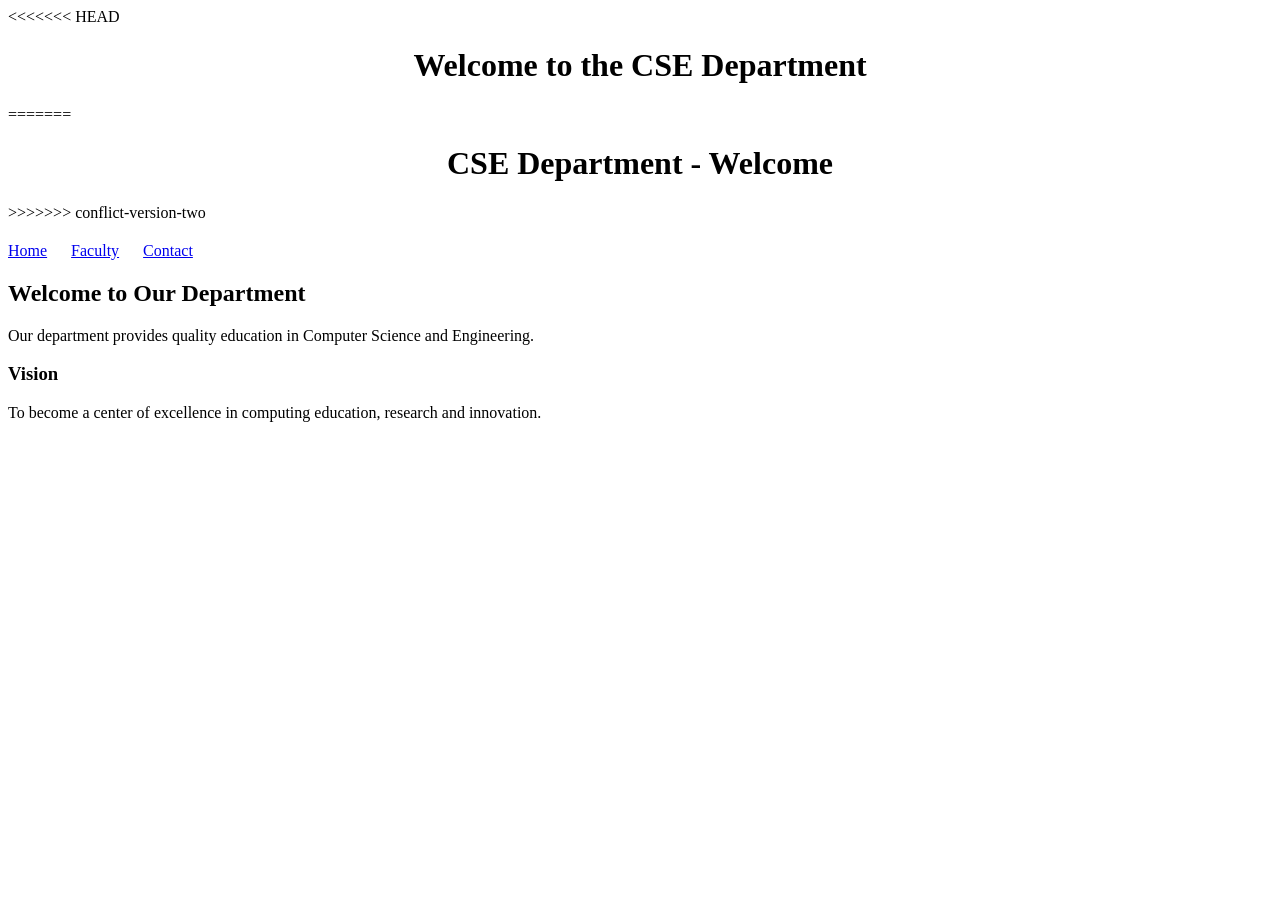
<file: index.html>
<!DOCTYPE html>
<html>
<head>
  <title>CSE Department</title>
  <link rel="stylesheet" href="style.css">
</head>
<body>
<<<<<<< HEAD
  <h1>Welcome to the CSE Department</h1>
=======
  <h1>CSE Department - Welcome</h1>
>>>>>>> conflict-version-two
  <nav>
    <a href="index.html">Home</a>
    <a href="faculty.html">Faculty</a>
    <a href="contact.html">Contact</a>
  </nav>
  <h2>Welcome to Our Department</h2>
  <p>Our department provides quality education in Computer Science and Engineering.</p>
  <h3>Vision</h3>
  <p>To become a center of excellence in computing education, research and innovation.</p>
</body>
</html>
</file>
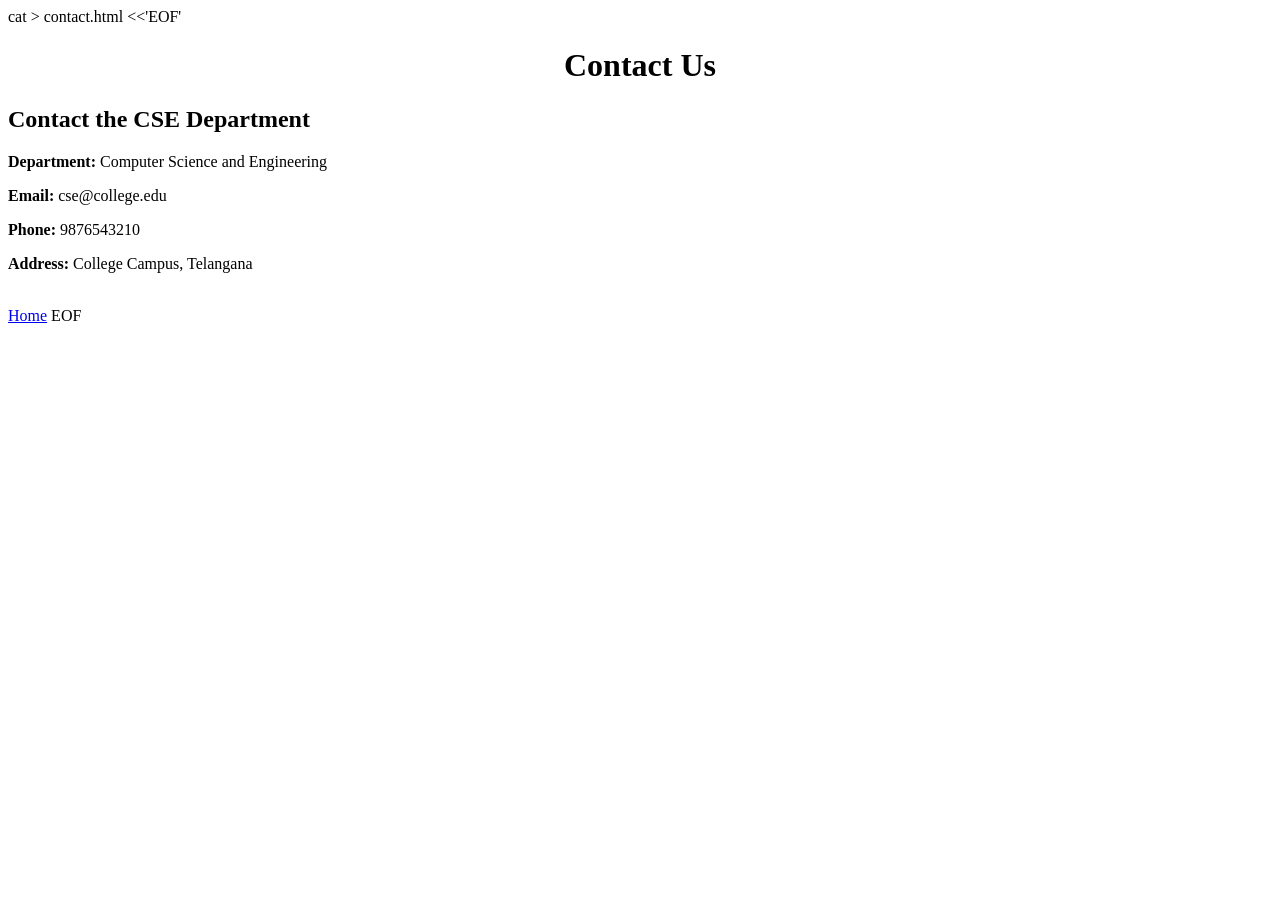
<file: contact.html>
cat > contact.html <<'EOF'
<!DOCTYPE html>
<html>
<head>
  <title>Contact - CSE Department</title>
  <link rel="stylesheet" href="style.css">
</head>
<body>
  <h1>Contact Us</h1>
  <h2>Contact the CSE Department</h2>
  <p><strong>Department:</strong> Computer Science and Engineering</p>
  <p><strong>Email:</strong> cse@college.edu</p>
  <p><strong>Phone:</strong> 9876543210</p>
  <p><strong>Address:</strong> College Campus, Telangana</p>
  <br>
  <a href="index.html">Home</a>
</body>
</html>
EOF
</file>
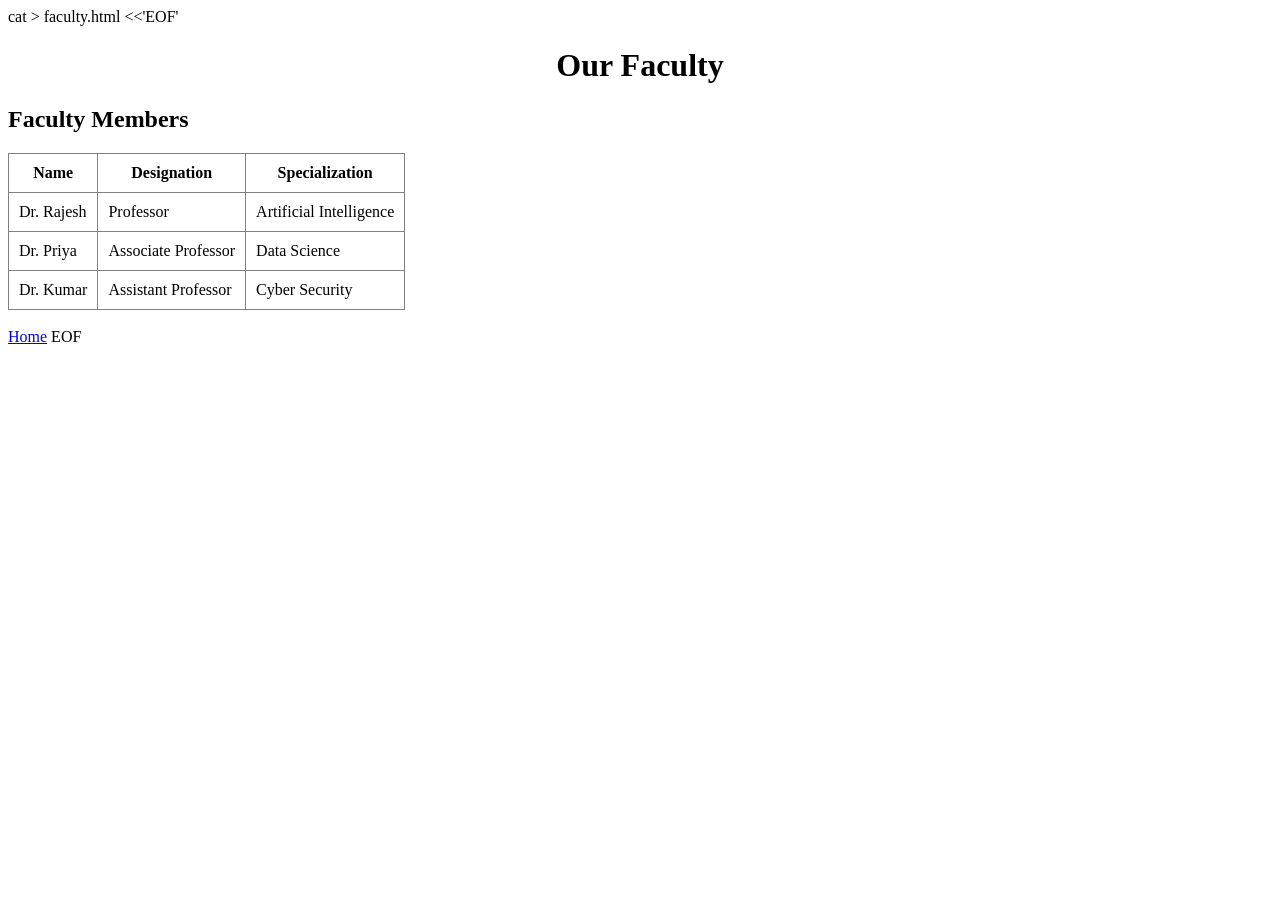
<file: faculty.html>
cat > faculty.html <<'EOF'
<!DOCTYPE html>
<html>
<head>
  <title>Faculty - CSE Department</title>
  <link rel="stylesheet" href="style.css">
</head>
<body>
  <h1>Our Faculty</h1>
  <h2>Faculty Members</h2>
  <table border="1">
    <tr><th>Name</th><th>Designation</th><th>Specialization</th></tr>
    <tr><td>Dr. Rajesh</td><td>Professor</td><td>Artificial Intelligence</td></tr>
    <tr><td>Dr. Priya</td><td>Associate Professor</td><td>Data Science</td></tr>
    <tr><td>Dr. Kumar</td><td>Assistant Professor</td><td>Cyber Security</td></tr>
  </table>
  <br>
  <a href="index.html">Home</a>
</body>
</html>
EOF
</file>
<file: style.css>
cat > style.css <<'EOF'
body {
  font-family: Arial, sans-serif;
  margin: 40px;
}
h1 {
  text-align: center;
}
nav {
  margin: 20px 0;
}
nav a {
  margin-right: 20px;
}
table {
  border-collapse: collapse;
}
th, td {
  padding: 10px;
}
EOF
</file>
